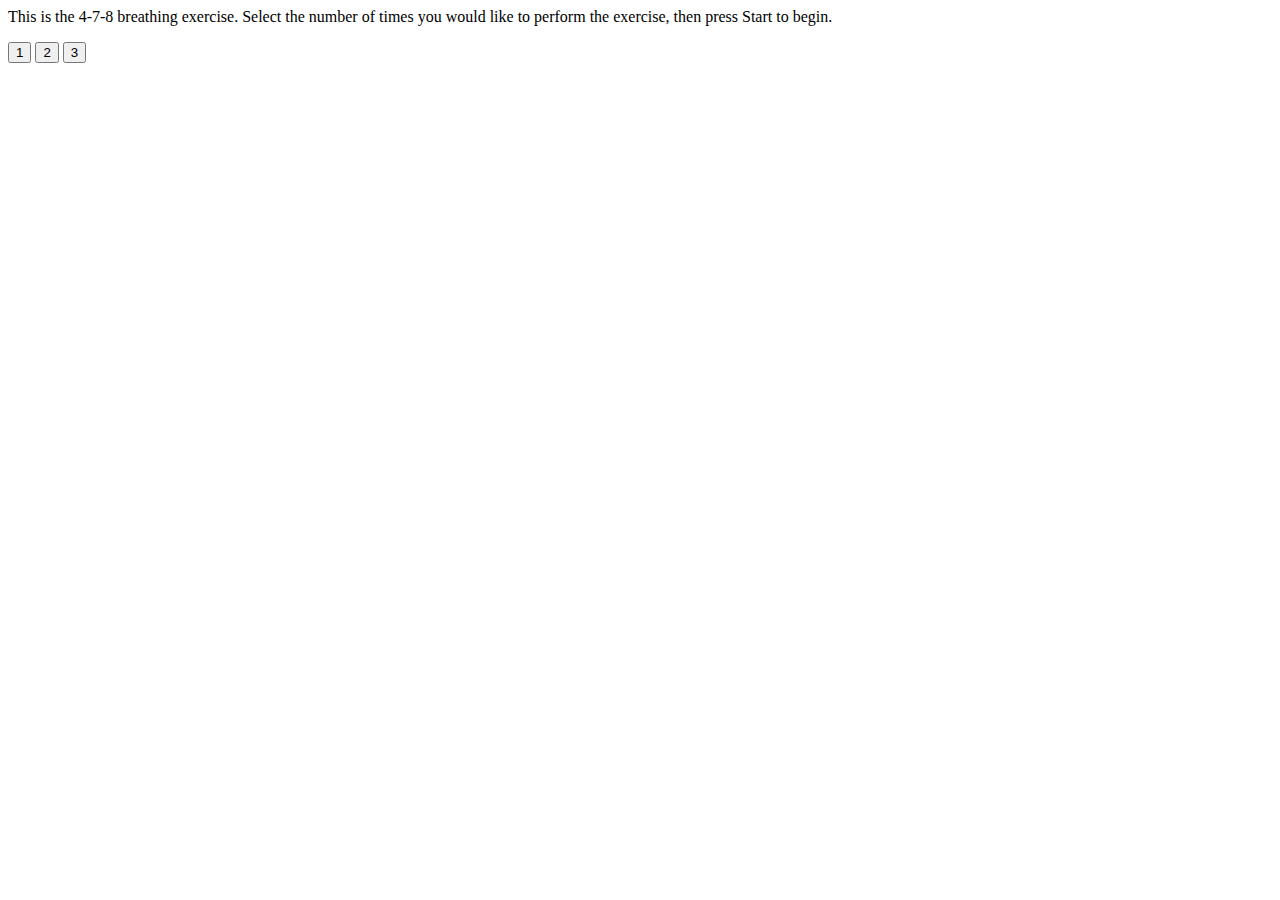
<file: main.html>
<html>
<head>
	<title>Breathing Exercise</title>
</head>
<body>
	<p id="para">This is the 4-7-8 breathing exercise. Select the number of times you would like to perform the exercise, then press Start to begin.</p>
	<button type ="button" id="b1", onclick="which1()">1</button>
	<button type ="button" id="b2", onclick="which2()">2</button>
	<button type ="button" id="b3", onclick="which3()">3</button>
	<script src="main.js">
	</script>
</body>
</html>
</file>
